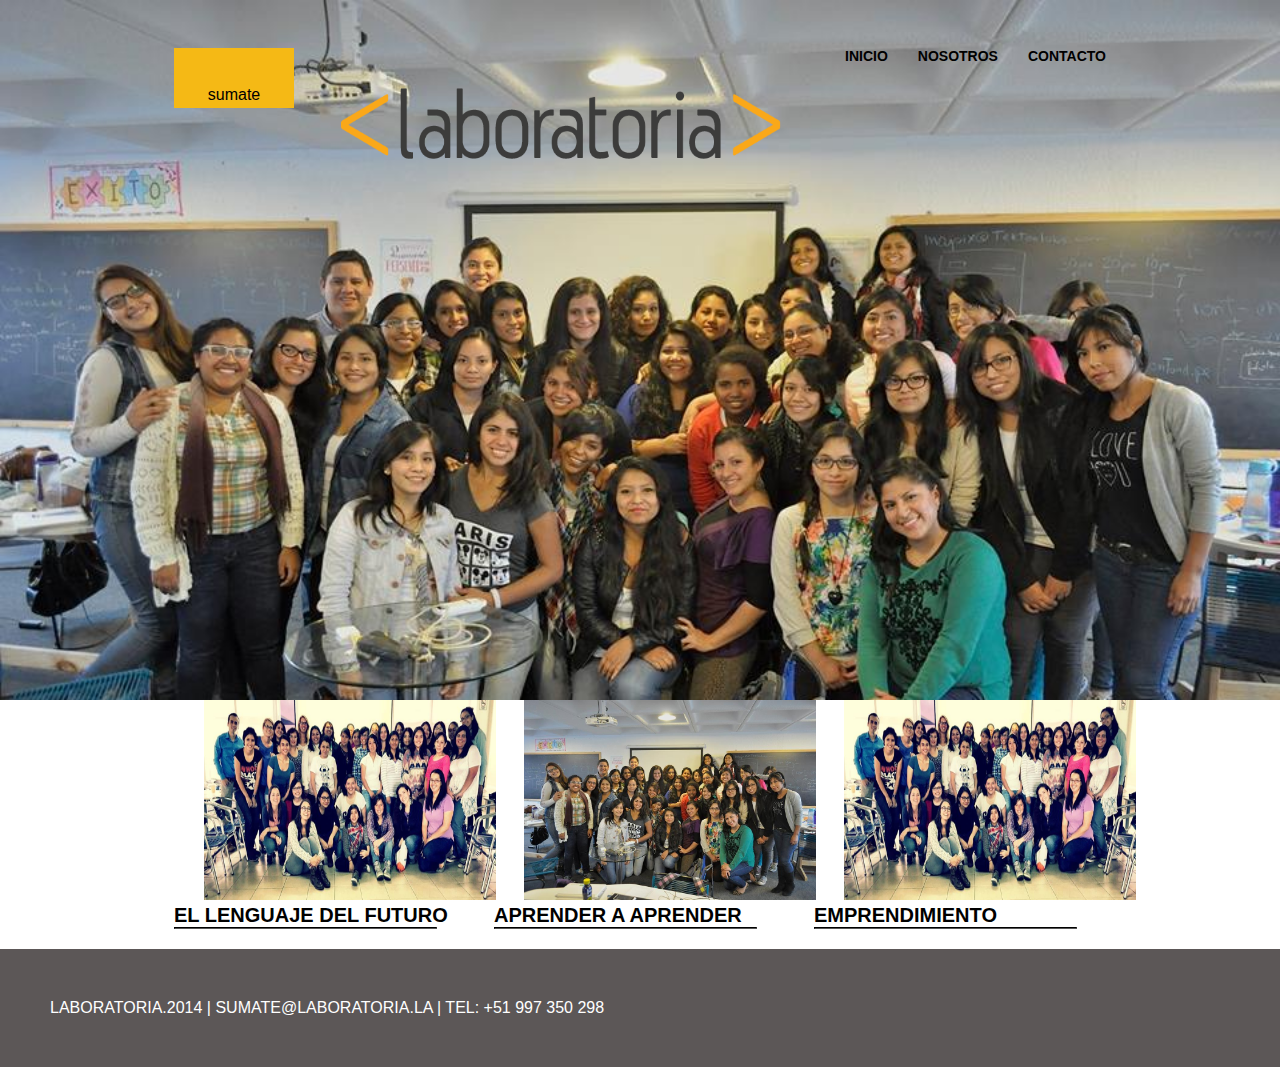
<file: chicama/index.html>
<!DOCTYPE html>
	<html lang="en">
		<head>
			<meta charset="UTF-8">
			<meta name="viewport" content="width=device-width, initial-scale=1.0">
			<meta name="author" content="5by5"/>
			<link rel="stylesheet" type="text/css" href="css/main.css">
			<link rel="icon" type="image/ico" href="img/favicon.ico" />
			<link rel="stylesheet" type="text/css" href="css/grid-system.css">
			<meta name="description" content="Soluciones web, formación de diseñadoras web,encontrar mejor trabajo" />
		</head>
		<body>
			<div class="fondo">
				<header>
					<div class="container">
						<div class="row">
							<nav class="nav-header">
								<div class="col-2">
									<div class="buttons">
									    <a href="#"></a>
										<p>sumate</p>
									</div>
								</div>
								<div class="col-6">
									<img class="logo" src="img/logo.png">
								</div>
								<div class="col-4">
									<ul>
										<li><a href="#"><b>inicio</b></a></li>
										<li><a href="#"><b>nosotros</b></a></li>
										<li><a href="#"><b>contacto</b></a></li>
									</ul>
							 	</div>
							</nav>
						</div>
					</div>
				</header>
			</div>
			<section>
				<div class="container">
					<div class="row">
						<nav class="nav-section">
							<div class="col-4">
								<a href=""></a>
								<img class="img" src="img/grupal-mexico.jpg">
								<p class="color"><b>el lenguaje del futuro</b><hr></p>
							</div>
							<div class="col-4">
								<a href=""></a>
								<img class="img" src="img/grupal.jpg">
								<p class="color"><b>aprender a aprender</b><hr></p>
							</div>
							<div class="col-4">
								<a href=""></a>
								<img class="img" src="img/grupal-mexico.jpg">
								<p class="color"><b>emprendimiento</b><hr></p>
							</div>
						</nav>
					</div>
				</div>
			</section>
			<footer class="gray">
				<div class="conteiner">
					<div class="row">
						<div class="col-12" >
							<div class="color2">
								<p>laboratoria.2014 | sumate@laboratoria.la | tel: +51 997 350 298</p>
							</div>
						</div>
					</div>
				</div>
			</footer>
		</body>
	</html>
</file>
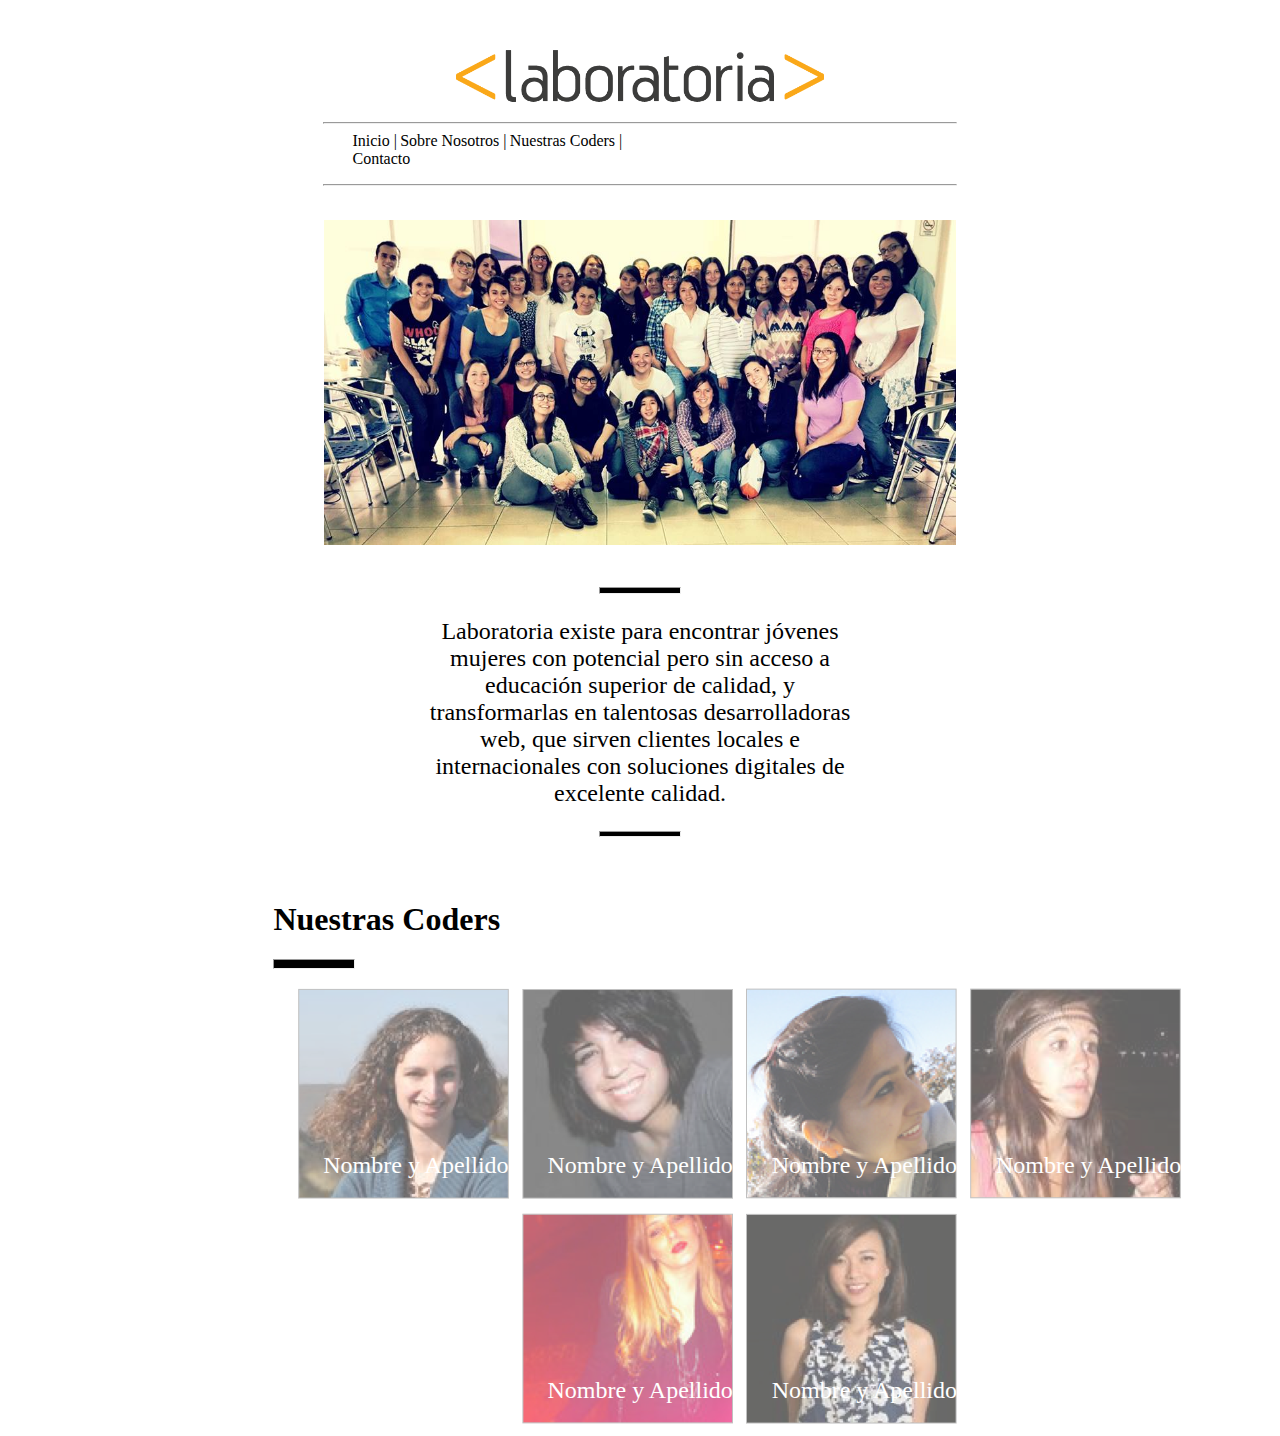
<file: layout/index.html>
<!DOCTYPE html>
	<html>
		<head>
			<meta charset="UTF-8">
				<meta name="viewport" content="width=device-width, initial-scale=1.0">
				<meta name="author" content="Laboratoria"/>
				<link rel="stylesheet" type="text/css" href="css/stylo.css">
				<link rel="icon" type="image/png" href="img/favicon.png" /> 
				<meta name="keywords" content="coders,mujeres,superación,becas,trabajo" />
				<meta name="description" content="Soluciones web, formación de diseñadoras web,encontrar mejor trabajo" />
			<title>Laboratoria</title>
		</head>
		<body>
		 	<img class="logo" src="img/logo.png">
			<hr><div class="big">
			<div class="small">Inicio |</div>
			<div class="small">Sobre Nosotros |</div> 
			<div class="small">Nuestras Coders |</div>
			<div class="small">Contacto</div>
			</div><hr>
			<img class="group" src="img/grupal mexico.jpg">
			<hr class="black">
			<p>Laboratoria existe para encontrar jóvenes<br>
			   mujeres con potencial pero sin acceso a<br>
	           educación superior de calidad, y<br>
	           transformarlas en talentosas desarrolladoras<br>
	           web, que sirven clientes locales e<br>
	           internacionales con soluciones digitales de<br>
	           excelente calidad.</p>
			<hr class="black">
			<h1>Nuestras Coders</h1>
			<hr class="black one">
			<div class="margin">
				<div> <a href="coder-detail.html"><img class="img" src="img/profile-1.png"> 
					<p class="color"> Nombre y Apellido</p> 
				</a></div>
				<div><img class="img" src="img/profile-2.png"> 
					<p class="color"> Nombre y Apellido</p> 
				</div>
				<div><img class="img" src="img/profile-3.png"> 
					<p class="color"> Nombre y Apellido </p> 
				</div>
				<div><img class="img" src="img/profile-4.png"> 
					<p class="color"> Nombre y Apellido </p> 
				</div>
				<div><img class="img" src="img/profile-5.png"> 
					<p class="color"> Nombre y Apellido </p> 
				</div>
				<div><img class="img" src="img/profile-6.png"> 
					<p class="color"> Nombre y Apellido </p> 
				</div>
			</div>
		</body>
	</html>
</file>
<file: chicama/css/main.css>
header{
	padding:15px 0;
	margin: 0;	
}
.logo{
	margin-top:15%;
	width:100%;
	height:80px;
}
nav ul{
	list-style-type:none;
	padding-top:34px;
	margin:0 -15px 0 0;
	float:right;
	font-size:14px;
	line-height:14px;
	text-transform:uppercase;
	white-space:nowrap;
}
nav li{
	position:relative;
	float:left;
	margin:0;
	padding:0;
}
nav li:hover {
background:#585858;
}
nav a{
	text-decoration:none;
	padding:10px 15px;
	color:black;
}
nav a:hover {
	color:black;
}
.fondo{
background-image:
	 url(../img/grupal.jpg);
background-repeat:no-repeat;
background-size: 100%;
min-height:700px;
}
.buttons{
	background-color:#F5B915;
	width:120px;
	height:60px;
	margin-top:25%;
	padding-top:20px;
	text-align:center;
    color:black;
    float: left;
}
.img{
	width:100%;
	min-height:200px;
}
hr{
 border-color:black;
 height:0.1px;
 width:90%;
}
.color{
	font-size:20px;
	text-transform: uppercase;
}
.gray{
	background:#5C5757;
	padding:50px;
	margin-top:20px;
}
.color2{
    text-align:left;
    color: white;
	text-transform:uppercase;
}
</file>
<file: chicama/css/grid-system.css>
/* GLOBAL */
* {
  box-sizing: border-box;
  margin: 0;
  padding: 0;
  font-family: 'Open Sans', sans-serif;
 }

.text-center {
	text-align: center;
}

.text-right {
	text-align: right;
}

/* Grid system */

.container {
	width: 960px;
	padding-left: 14px; 
	padding-right: 14px;
	margin: 0px auto;
	position: relative;
}

.row {
	margin-left: -14px;
	margin-right: -14px;
}

.row:before, .row:after{
  content: " ";
  display: table;
}

.row:after {
  clear: both;
}

[class*="col-"] {
	min-height: 7px;
	padding: 0 14px;
	float: left;
}

.col-1 {
	/* (1 / 12) x 100 */
	width: 8.333333%;
} 

.col-2 {
	/* (2 / 12) x 100 */
	width: 16.666667%;
} 

.col-3 {
	/* (3 / 12) x 100 */
	width: 25%;
} 

.col-4 {
	/* (4 / 12) x 100 */
	width: 33.333333%;
}

.col-5 {
	/* (5 / 12) x 100 */
	width: 41.666667%;
}

.col-6 {
	/* (6 / 12) x 100 */
	width: 50%;
} 

.col-7 {
	/* (7 / 12) x 100 */
	width: 58.333333%;
}

.col-8 {
	/* (8 / 12) x 100 */
	width: 66.666667%;
}

.col-9 {
	/* (9 / 12) x 100 */
	width: 75%;
}

.col-10 {
	/* (10 / 12) x 100 */
	width: 83.333333%;
}

.col-11 {
	/* (11 / 12) x 100 */
	width: 91.666667%;
}

.col-12 {
	/* (12 / 12) x 100 */
	width: 100%;
}
</file>
<file: layout/css/stylo.css>
.logo{
max-width:30%;
height:auto;
margin-top:3%;
margin-left:35%;
}
hr{
max-width:50%;
margin-top:1% ;
}
.small{
float: left; 
}
.big{
margin-left:27%;
}
div{ 
list-style:none;
position:relative;
display:inline-block;
text-align:center;
font-style:bold;
font-size: 1em;
margin-left: 1%;

}
.group{
max-width:50%;
margin-top:2%;
margin-left:25%;
margin-bottom:2%; 
}
p{
text-align:center;
font-size:1.5em;
}
h1{
margin-top:5% ;
margin-left:21%;
}
.img{
opacity:0.6;
margin-top:5%; 
margin-right:6%;
}
.color{
color:#FFFFFF;
position:absolute;
right:0;
bottom:0;
z-index:1;
margin-left:1%;
}
.margin{
margin-left:21%;
margin-right:6%;	
}
.black{
background-color: black;
height:.3em;
width:5em;
background-color:#000000;
}
.one{
height:.5em;
margin-left:21%
}
</file>
